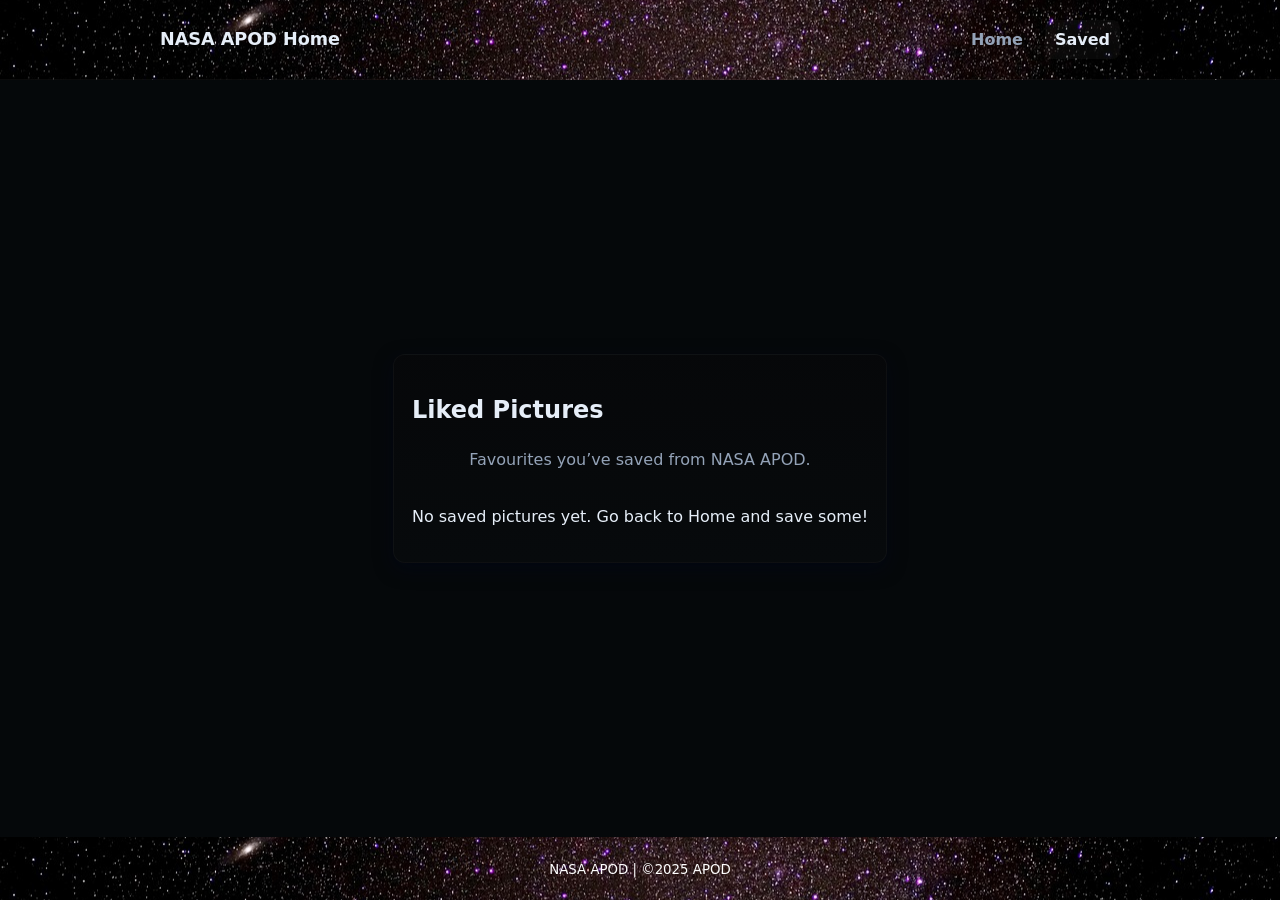
<file: saved.html>
<!doctype html>
<html lang="en">
<head>
  <meta charset="utf-8">
  <meta name="viewport" content="width=device-width,initial-scale=1">
  <title>NASA APOD</title>
  <link rel="stylesheet" href="css/main.css">
</head>
<body>
  <header class="site-header">
    <div class="container header-inner">
      <h1 class="brand">NASA APOD Home</h1>
      <nav class="main-nav" aria-label="Primary">
        <a href="index.html" class="nav-link">Home</a>
        <a href="saved.html" class="nav-link active">Saved</a>
      </nav>
    </div>
  </header>

    <main class="container">
    <section class="card saved-page" aria-labelledby="liked-heading">
      <h2 id="liked-heading">Liked Pictures</h2>
      <p class="saved-intro">Favourites you’ve saved from NASA APOD.</p>
      <div id="saved-container" class="saved-grid"></div>
    </section>
  </main>

  <script>
  document.addEventListener("DOMContentLoaded", () => {
    const container = document.getElementById("saved-container");
    const saved = JSON.parse(localStorage.getItem("savedApods") || "[]");

    if (saved.length === 0) {
      container.innerHTML = "<p>No saved pictures yet. Go back to Home and save some!</p>";
      return;
    }

    saved.forEach(item => {
      const card = document.createElement("div");
      card.className = "saved-item large";
      card.innerHTML = `
        <img src="${item.url}" alt="${item.title}" />
        <div class="saved-meta">
          <div class="saved-title">${item.title}</div>
          <div class="saved-sub">${item.date}</div>
        </div>
      `;
      container.appendChild(card);
    });
  });
  </script>
  
  <footer class="site-footer">
    <div class="container">
      <small>NASA APOD | ©2025 APOD</small>
    </div>
  </footer>
</body>
</html>
</file>
<file: css/main.css>
:root {
  --bg: #0f1724;
  --card: #0b1220;
  --muted: #94a3b8;
  --accent: #DEB6EF;
  --glass: rgba(255,255,255,0.03);
  --radius: 12px;
  --max-width: 1000px;
  --gap: 16px;
  --text: #e6eef8;
}

* { box-sizing: border-box; }
html, body {
  height: 100%;
  margin: 0;
}

body {
  font-family: Inter, system-ui, -apple-system, "Segoe UI", Roboto;
  background: #05080a;
  color: var(--text);
  line-height: 1.45;
  display: flex;
  flex-direction: column;
  min-height: 100vh;
}

.container {
  max-width: var(--max-width);
  margin-left: auto;
  margin-right: auto;
  padding: 20px;
}

.site-header {
  background: url(../images/header.jpg) center/cover no-repeat;
  border-bottom: 1px solid rgba(255,255,255,0.04);
  backdrop-filter: blur(6px);
  position: sticky;
  top: 0;
  z-index: 10;
}
.header-inner {
  display: flex;
  justify-content: space-between;
  align-items: center;
}
.brand { margin: 0; font-size: 1.1rem; font-weight: 700; }
.main-nav { display: flex; gap: 12px; }
.nav-link {
  color: var(--muted);
  text-decoration: none;
  padding: 8px 10px;
  border-radius: 8px;
  font-weight: 600;
}
.nav-link.active, .nav-link:hover {
  color: var(--text);
  background: var(--glass);
}

main {
  flex: 1; 
  display: flex;
  justify-content: center; 
  align-items: center;     
}

.primary-card,
.side-card {
  margin-left: auto;
  margin-right: auto;
}

.card {
  background: linear-gradient(180deg, rgba(146, 23, 23, 0.017), rgba(255,255,255,0.01));
  border: 1px solid rgba(255,255,255,0.03);
  padding: 18px;
  border-radius: var(--radius);
  box-shadow: 0 6px 18px rgba(2,6,23,0.6);
}

.date-row { display:flex; gap:8px; margin-bottom:12px; }
.date-row input[type="date"] {
  flex: 1;
  padding: 10px;
  border-radius: 10px;
  border: 1px solid rgba(255,255,255,0.04);
  background: white;
  color: black;
}
.btn {
  background: var(--accent);
  color: #07202a;
  border: none;
  padding: 10px 14px;
  border-radius: 10px;
  font-weight: 700;
  cursor: pointer;
}
.save-btn {
  margin-top: 10px;
  width: 100%;
}
.btn:active { transform: translateY(1px); }

.photo-title { margin: 0 0 10px; font-size: 1.25rem; text-align: center; }
.photo-wrap img { width: 100%; border-radius: 10px; display: block; }
.photo-caption { margin-top: 8px; color: var(--muted); font-size: 0.9rem; text-align: center; }
.about h3 { margin: 12px 0 6px; text-align: center; }

.saved-list, .saved-grid { display: flex; flex-direction: column; gap: 12px; }
.saved-item {
  display: flex;
  gap: 12px;
  align-items: center;
  background: rgba(255,255,255,0.02);
  padding: 8px;
  border-radius: 8px;
}
.saved-item img { border-radius: 8px; object-fit: cover; }
.saved-meta { font-size: 0.9rem; }
.saved-title { font-weight: 700; }
.saved-sub { color: var(--muted); font-size: 0.85rem; }

.saved-page .saved-grid {
  display: grid;
  grid-template-columns: 1fr;
  gap: 20px;
}
.saved-item.large {
  flex-direction: column;
  align-items: flex-start;
}
.saved-item.large img {
  width: 100%;
  height: auto;
}
.saved-intro { color: var(--muted); margin-bottom: 18px; text-align: center; }

.site-footer {
  background: url('../images/header.jpg') center/cover no-repeat;
  color: white;
  position: relative;
  z-index: 1;
  text-align: center;
}

.site-footer .container {
  position: relative;
  z-index: 2;
}


@media (min-width: 860px) {
  .main-grid {
    grid-template-columns: 2fr 360px;
    justify-content: center;
  }
  .saved-page .saved-grid {
    grid-template-columns: repeat(auto-fit, minmax(280px, 1fr));
  }
}

@media (max-width: 480px) {
  .container {
    padding: 12px;
  }

  .btn {
    padding: 8px 10px;
    font-size: 0.9rem;
  }

  .photo-title {
    font-size: 1.1rem;
  }

  .saved-item {
    flex-direction: column;
    align-items: flex-start;
  }

  .nav-link {
    padding: 6px 8px;
    font-size: 0.9rem;
  }
}
</file>
